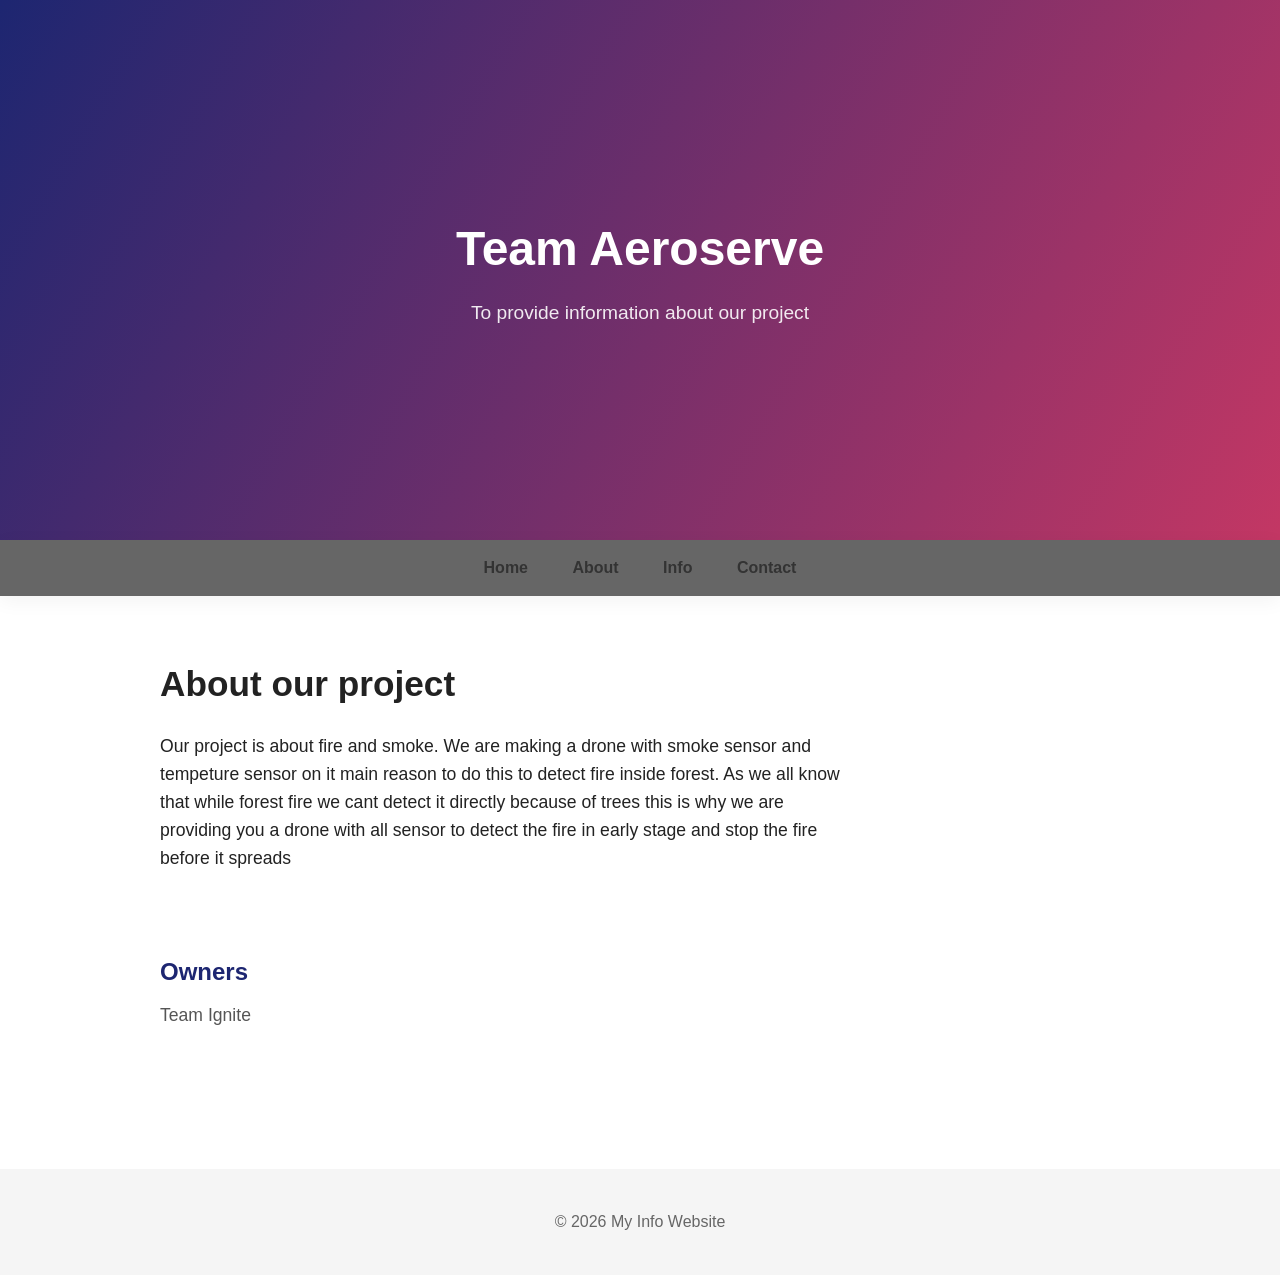
<file: index.html>
<!DOCTYPE html>
<html lang="en">
<head>
    <meta charset="UTF-8">
    <meta name="viewport" content="width=device-width, initial-scale=1.0">
    <title>My Info Website</title>
    <link rel="stylesheet" href="style.css">
</head>
<body>

    <header>
        <h1>Team Aeroserve</h1>
        <p>To provide information about our project</p>
    </header>

    <nav>
        <a href="index.html">Home</a>
        <a href="about.html">About</a>
        <a href="Info.html">Info</a>
        <a href="contact.html">Contact</a>
    </nav>

    <main>
        <section class="about">
            <h2>About our project</h2>
            <p>
                Our project is about fire and smoke. We are making a drone with smoke sensor and tempeture sensor on it main reason to do this to detect fire inside forest. As we all know that while forest fire we cant detect it directly because of trees this is why we are providing you a drone with all sensor to detect the fire in early stage and stop the fire before it spreads 
            </p>
        </section>

        <section class="cards">
            <div class="card">
                <h3>Owners</h3>
                <p>Team Ignite</p>
            </div>
        </section>
    </main>


    <footer>
        <p>© 2026 My Info Website</p>
    </footer>

</body>
</html>
</file>
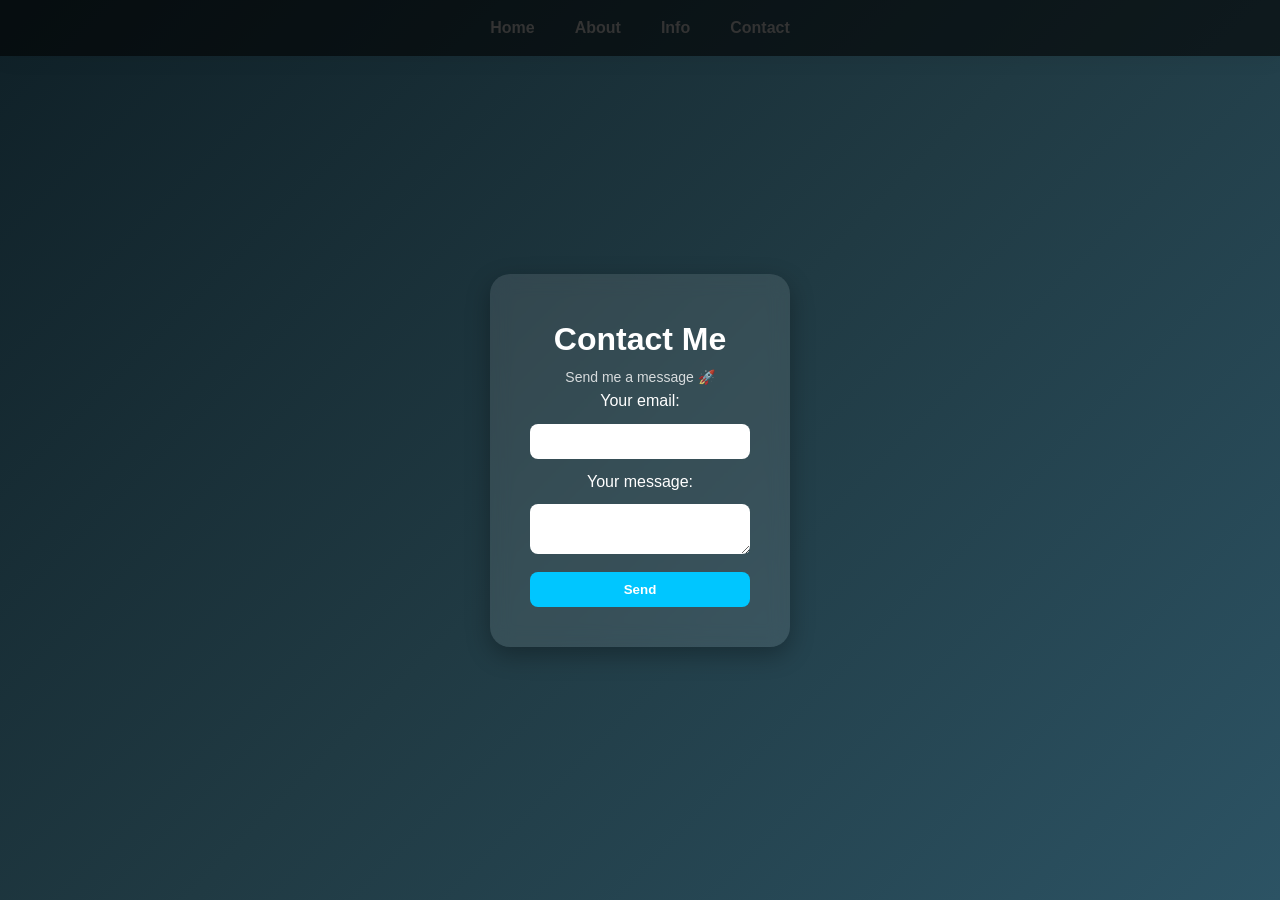
<file: contact.html>
<!DOCTYPE html>
<html>
<head>
    <title>Contact Me</title>
    <link rel="stylesheet" href="style.css">
</head>
<body class="contact-page">

    <nav>
        <ul>
            <a href="index.html">Home</a>
            <a href="about.html">About</a>
            <a href="info.html">Info</a>
            <a href="contact.html">Contact</a>
        </ul>
    </nav>

    <div class="contact-container">
        <div class="contact-box">
            <h1>Contact Me</h1>
            <p class="sub-text">Send me a message 🚀</p>

            
<form
  action="https://formspree.io/f/mzdakqzw"
  method="POST"
>
  <label>
    Your email:
    <input type="email" name="email">
  </label>
  <label>
    Your message:
    <textarea name="message"></textarea>
  </label>
  <!-- your other form fields go here -->
  <button type="submit">Send</button>
</form>
            
        </div>
    </div>

</body>
</html>
</file>
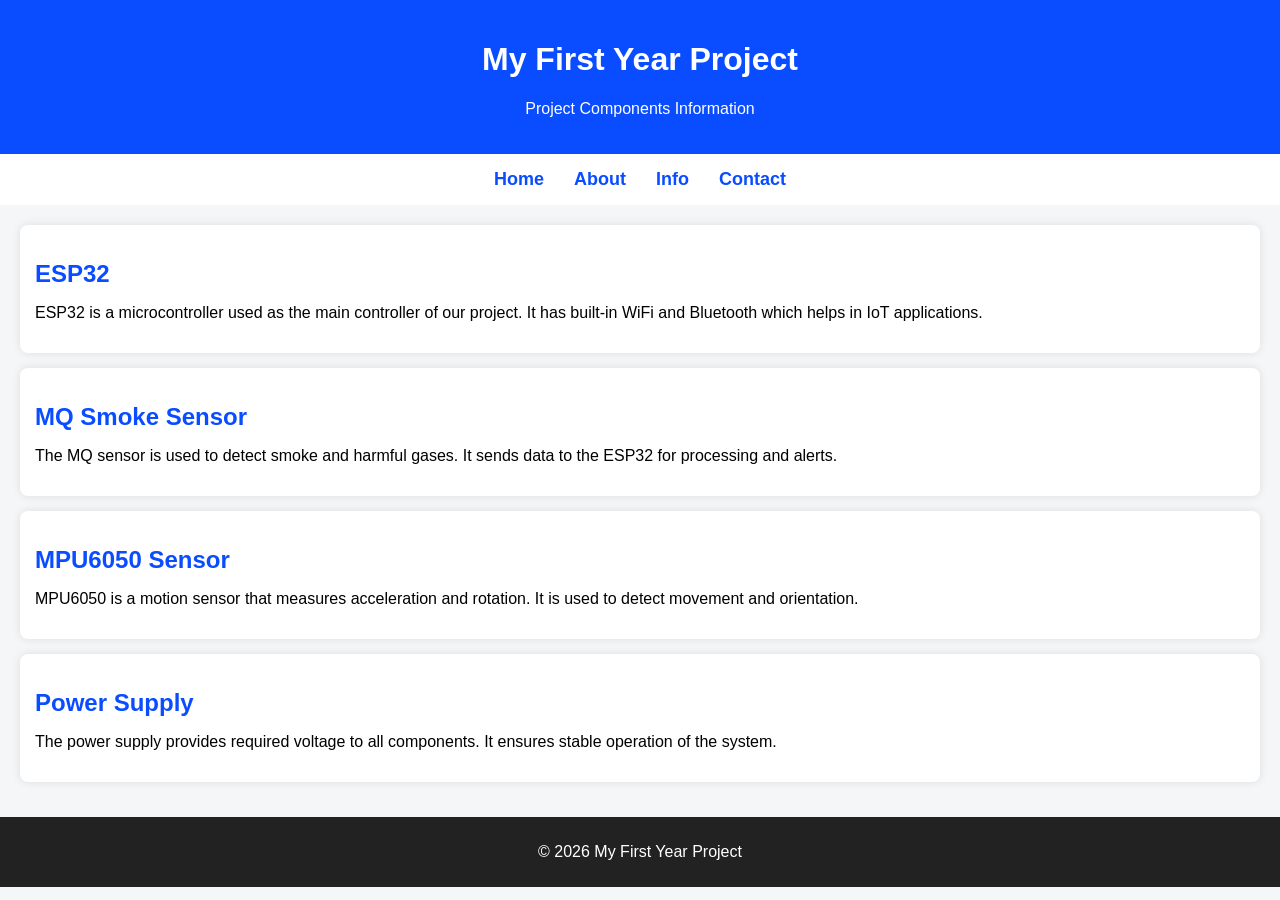
<file: Info.html>
<!DOCTYPE html>
<html lang="en">
<head>
    <meta charset="UTF-8">
    <title>My Project Components</title>

    <style>
        body {
            font-family: Arial, sans-serif;
            background-color: #f4f6f8;
            margin: 0;
            padding: 0;
        }

        header {
            background-color: #0a4cff;
            color: white;
            padding: 20px;
            text-align: center;
        }

        /* 🔥 NAVBAR CENTERING */
        nav {
            display: flex;
            justify-content: center;   /* center horizontally */
            align-items: center;
            gap: 30px;
            background-color: #ffffff;
            padding: 15px 0;
        }

        nav a {
            text-decoration: none;
            font-size: 18px;
            color: #0a4cff;
            font-weight: bold;
        }

        nav a:hover {
            text-decoration: underline;
        }

        section {
            padding: 20px;
        }

        .component {
            background-color: white;
            margin-bottom: 15px;
            padding: 15px;
            border-radius: 8px;
            box-shadow: 0 0 10px rgba(0,0,0,0.1);
        }

        .component h2 {
            color: #0a4cff;
            margin-bottom: 5px;
        }

        footer {
            background-color: #222;
            color: white;
            text-align: center;
            padding: 10px;
        }
    </style>
</head>

<body>
    <header>
        <h1>My First Year Project</h1>
        <p>Project Components Information</p>
    </header>

    <nav>
        <a href="index.html">Home</a>
        <a href="about.html">About</a>
        <a href="info.html">Info</a>
        <a href="contact.html">Contact</a>
    </nav>

    <section>
        <div class="component">
            <h2>ESP32</h2>
            <p>
                ESP32 is a microcontroller used as the main controller of our project.
                It has built-in WiFi and Bluetooth which helps in IoT applications.
            </p>
        </div>

        <div class="component">
            <h2>MQ Smoke Sensor</h2>
            <p>
                The MQ sensor is used to detect smoke and harmful gases.
                It sends data to the ESP32 for processing and alerts.
            </p>
        </div>

        <div class="component">
            <h2>MPU6050 Sensor</h2>
            <p>
                MPU6050 is a motion sensor that measures acceleration and rotation.
                It is used to detect movement and orientation.
            </p>
        </div>

        <div class="component">
            <h2>Power Supply</h2>
            <p>
                The power supply provides required voltage to all components.
                It ensures stable operation of the system.
            </p>
        </div>
    </section>

    <footer>
        <p>© 2026 My First Year Project</p>
    </footer>
</body>
</html>
</file>
<file: style.css>
* {
    margin: 0;
    padding: 0;
    box-sizing: border-box;
    font-family: 'Segoe UI', Tahoma, Geneva, Verdana, sans-serif;
}

body {
    background: #ffffff;
    color: #222;
    line-height: 1.6;
}

/* Header */
header {
    min-height: 60vh;
    background: linear-gradient(120deg, #1d2671, #c33764);
    color: white;
    display: flex;
    flex-direction: column;
    justify-content: center;
    align-items: center;
    text-align: center;
    padding: 20px;
}

header h1 {
    font-size: 3rem;
    margin-bottom: 10px;
}

header p {
    font-size: 1.2rem;
    opacity: 0.9;
}

/* Navigation */
nav {
    position: sticky;
    top: 0;
    background: white;
    padding: 15px 0;
    text-align: center;
    box-shadow: 0 5px 20px rgba(0,0,0,0.05);
}

nav a {
    color: #333;
    text-decoration: none;
    margin: 0 20px;
    font-weight: 600;
}

nav a:hover {
    color: #c33764;
}

/* Sections */
main {
    max-width: 1000px;
    margin: auto;
    padding: 60px 20px;
}

section {
    margin-bottom: 80px;
}

section h2 {
    font-size: 2.2rem;
    margin-bottom: 20px;
}

section p {
    font-size: 1.1rem;
    max-width: 700px;
}

/* Info layout (no boxes) */
.cards {
    display: grid;
    grid-template-columns: repeat(auto-fit, minmax(250px, 1fr));
    gap: 40px;
}

.card {
    padding: 0;
    background: none;
    box-shadow: none;
}

.card h3 {
    font-size: 1.5rem;
    margin-bottom: 10px;
    color: #1d2671;
}

.card p {
    color: #555;
}

/* Footer */
footer {
    text-align: center;
    padding: 40px 20px;
    background: #f5f5f5;
    color: #666;
}
img {
    width: 12 0px;
    height: auto;
}
/* General Body */
body {
    margin: 0;
    font-family: Arial, sans-serif;
}

/* Navigation */
nav {
    background-color: rgba(0, 0, 0, 0.6);
    padding: 15px;
}

nav ul {
    list-style: none;
    display: flex;
    justify-content: center;
    margin: 0;
    padding: 0;
}

nav ul li {
    margin: 0 20px;
}

nav ul li a {
    color: white;
    text-decoration: none;
    font-weight: bold;
}

nav ul li a:hover {
    color: yellow;
}

/* Creative Gradient Background */
.contact-page {
    background: linear-gradient(135deg, #0f2027, #203a43, #2c5364);
    height: 100vh;
}

/* Centering Container */
.contact-container {
    display: flex;
    justify-content: center;
    align-items: center;
    height: 90vh;
}

/* Glass Effect Box */
.contact-box {
    background: rgba(255, 255, 255, 0.1);
    padding: 40px;
    border-radius: 20px;
    backdrop-filter: blur(10px);
    text-align: center;
    width: 300px;
    color: white;
    box-shadow: 0 8px 25px rgba(0, 0, 0, 0.3);
}

/* Form Styling */
.contact-box input,
.contact-box textarea {
    width: 100%;
    padding: 10px;
    margin: 10px 0;
    border: none;
    border-radius: 8px;
    outline: none;
}

.contact-box button {
    width: 100%;
    padding: 10px;
    border: none;
    border-radius: 8px;
    background: #00c6ff;
    color: white;
    font-weight: bold;
    cursor: pointer;
    transition: 0.3s;
}

.contact-box button:hover {
    background: #0072ff;
    transform: scale(1.05);
}

.sub-text {
    font-size: 14px;
    opacity: 0.8;
}
body.about-page {
    background: linear-gradient(135deg, #667eea, #764ba2) !important;
    min-height: 100vh;
}
.center-text {
  text-align: center;
}
</file>
